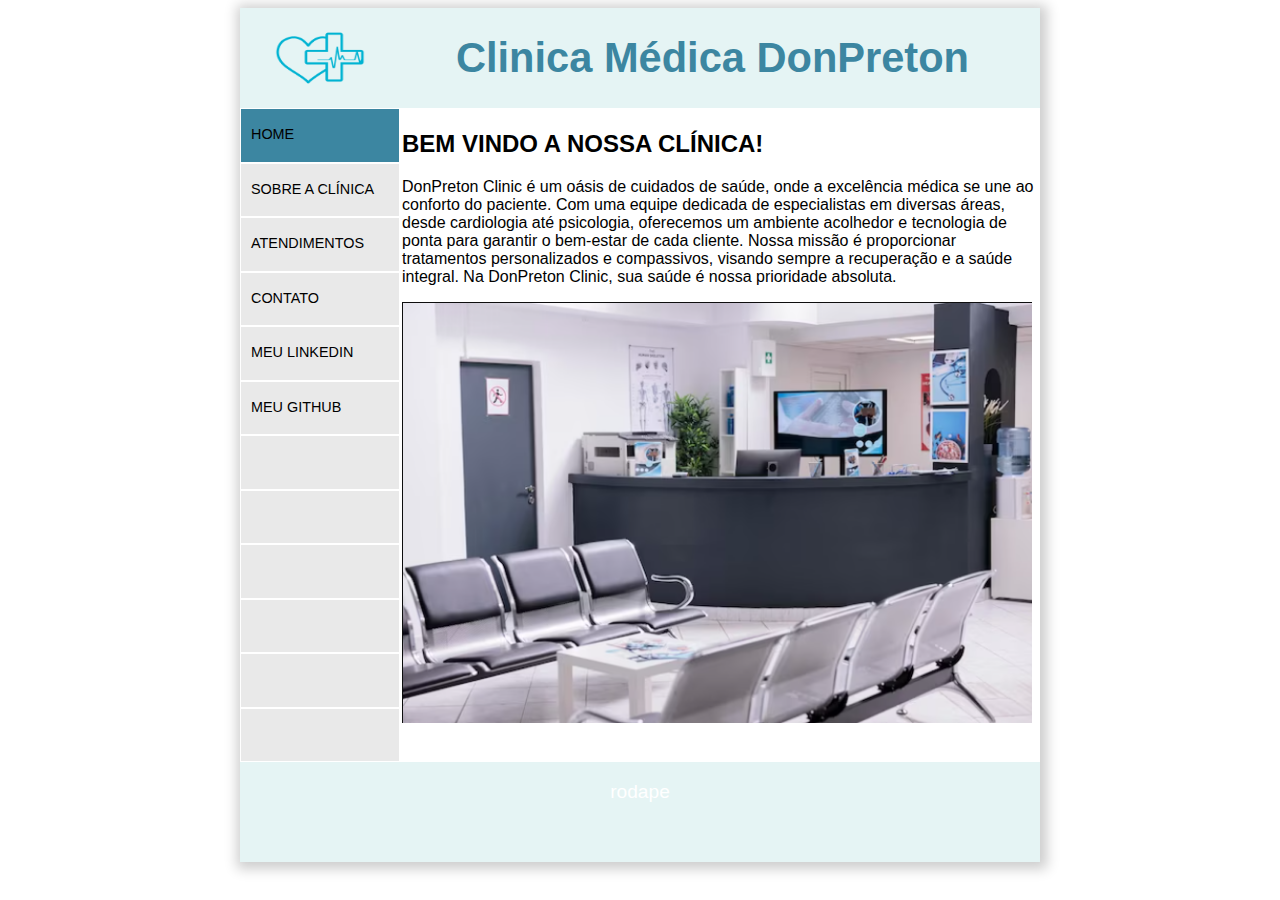
<file: index.html>
<!DOCTYPE html>
<html lang="en">
<head>
    <meta charset="UTF-8">
    <meta name="viewport" content="width=device-width, initial-scale=1.0">
    <title>Clinica Saúde Total</title>
    <link rel="stylesheet" href="css/style.css">
    
</head>
<body>

    <div id="container">

        <header id="capa">
            <img id="logo" src="/image/logotipo.png" alt="logotipo">
            <h1>Clinica Médica DonPreton</h1>
        </header>

        <nav id="menu">
            <ul>
                <li id="home"><a href="/index.html">HOME</a></li>                
                <li><a href="/sobre.html">SOBRE A CLÍNICA</a></li>
                <li><a href="/atendimento.html">ATENDIMENTOS</a></li>
                <li><a href="/contato.html">CONTATO</a></li>
                <li><a href="/myLinkedin.html">MEU LINKEDIN</a></li>
                <li><a href="/myGithub.html">MEU GITHUB</a></li>
                <li><a href="#"></a></li>
                <li><a href="#"></a></li>
                <li><a href="#"></a></li>
                <li><a href="#"></a></li>
                <li><a href="#"></a></li>
                <li><a href="#"></a></li>
                
            </ul>
        </nav>

        <div id="principal">

            <div id="conteudo">
                <h2>BEM VINDO A NOSSA CLÍNICA!</h2>
                <p>DonPreton Clinic é um oásis de cuidados de saúde, onde a excelência médica se une ao conforto do paciente. Com uma equipe dedicada de especialistas em diversas áreas, desde cardiologia até psicologia, oferecemos um ambiente acolhedor e tecnologia de ponta para garantir o bem-estar de cada cliente. Nossa missão é proporcionar tratamentos personalizados e compassivos, visando sempre a recuperação e a saúde integral. Na DonPreton Clinic, sua saúde é nossa prioridade absoluta.</p>
                <img src="/image/clinica.png" width="630px" alt="" srcset="">
                
            </div>
            
        </div>    

        <footer id="rodape">rodape</footer>

    </div>    
    
</body>
</html>
</file>
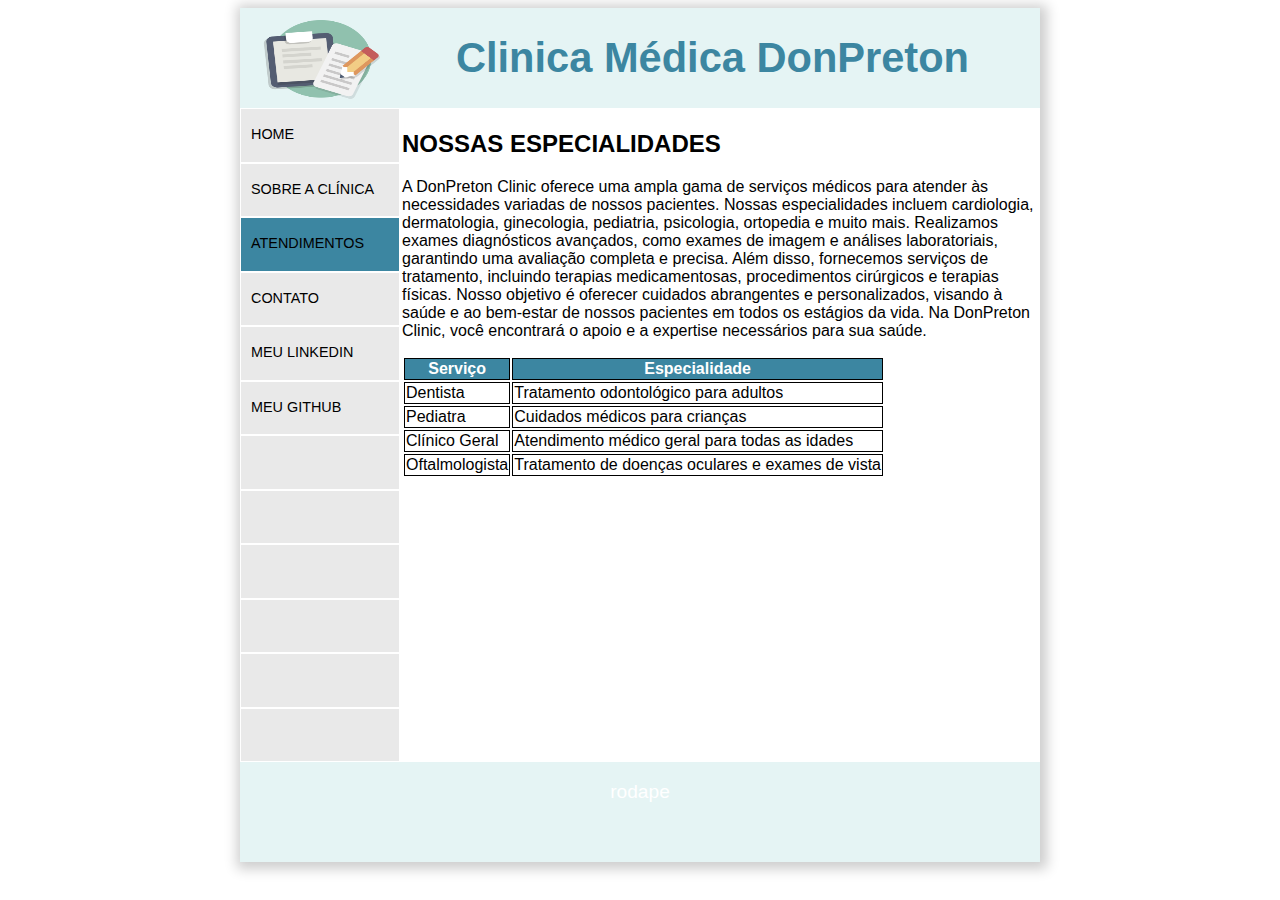
<file: atendimento.html>
<!DOCTYPE html>
<html lang="en">
<head>
    <meta charset="UTF-8">
    <meta name="viewport" content="width=device-width, initial-scale=1.0">
    <title>Clinica Saúde Total</title>
    <link rel="stylesheet" href="css/atendimento.css">
    
</head>
<body>

    <div id="container">

        <header id="capa">
            <img src="/image/logo03.png" alt="" srcset="">
            <h1>Clinica Médica DonPreton</h1>
        </header>

        <nav id="menu">
            <ul>
                <li><a href="/index.html">HOME</a></li>                
                <li><a href="/sobre.html">SOBRE A CLÍNICA</a></li>
                <li id="atendimento"><a href="/atendimento.html">ATENDIMENTOS</a></li>
                <li><a href="/contato.html">CONTATO</a></li>
                <li><a href="/myLinkedin.html">MEU LINKEDIN</a></li>
                <li><a href="/myGithub.html">MEU GITHUB</a></li>
                <li><a href="#"></a></li>
                <li><a href="#"></a></li>
                <li><a href="#"></a></li>
                <li><a href="#"></a></li>
                <li><a href="#"></a></li>
                <li><a href="#"></a></li>           
                
            </ul>
        </nav>

        <div id="principal">

            <div id="conteudo">
                <h2>NOSSAS ESPECIALIDADES</h2>
                <p>
                  A DonPreton Clinic oferece uma ampla gama de serviços médicos para atender às necessidades variadas de nossos pacientes. Nossas especialidades incluem cardiologia, dermatologia, ginecologia, pediatria, psicologia, ortopedia e muito mais. Realizamos exames diagnósticos avançados, como exames de imagem e análises laboratoriais, garantindo uma avaliação completa e precisa. Além disso, fornecemos serviços de tratamento, incluindo terapias medicamentosas, procedimentos cirúrgicos e terapias físicas. Nosso objetivo é oferecer cuidados abrangentes e personalizados, visando à saúde e ao bem-estar de nossos pacientes em todos os estágios da vida. Na DonPreton Clinic, você encontrará o apoio e a expertise necessários para sua saúde.
                </p>
                <table>
                    <tr>
                        <th>Serviço</th>
                        <th>Especialidade</th>
                      </tr>
                      <tr>
                        <td>Dentista</td>
                        <td>Tratamento odontológico para adultos</td>
                      </tr>
                      <tr>
                        <td>Pediatra</td>
                        <td>Cuidados médicos para crianças</td>
                      </tr>
                      <tr>
                        <td>Clínico Geral</td>
                        <td>Atendimento médico geral para todas as idades</td>
                      </tr>
                      <tr>
                        <td>Oftalmologista</td>
                        <td>Tratamento de doenças oculares e exames de vista</td>
                      </tr>
                </table>
                
              </div>
            
        </div>    

        <footer id="rodape">rodape</footer>

    </div>
</file>
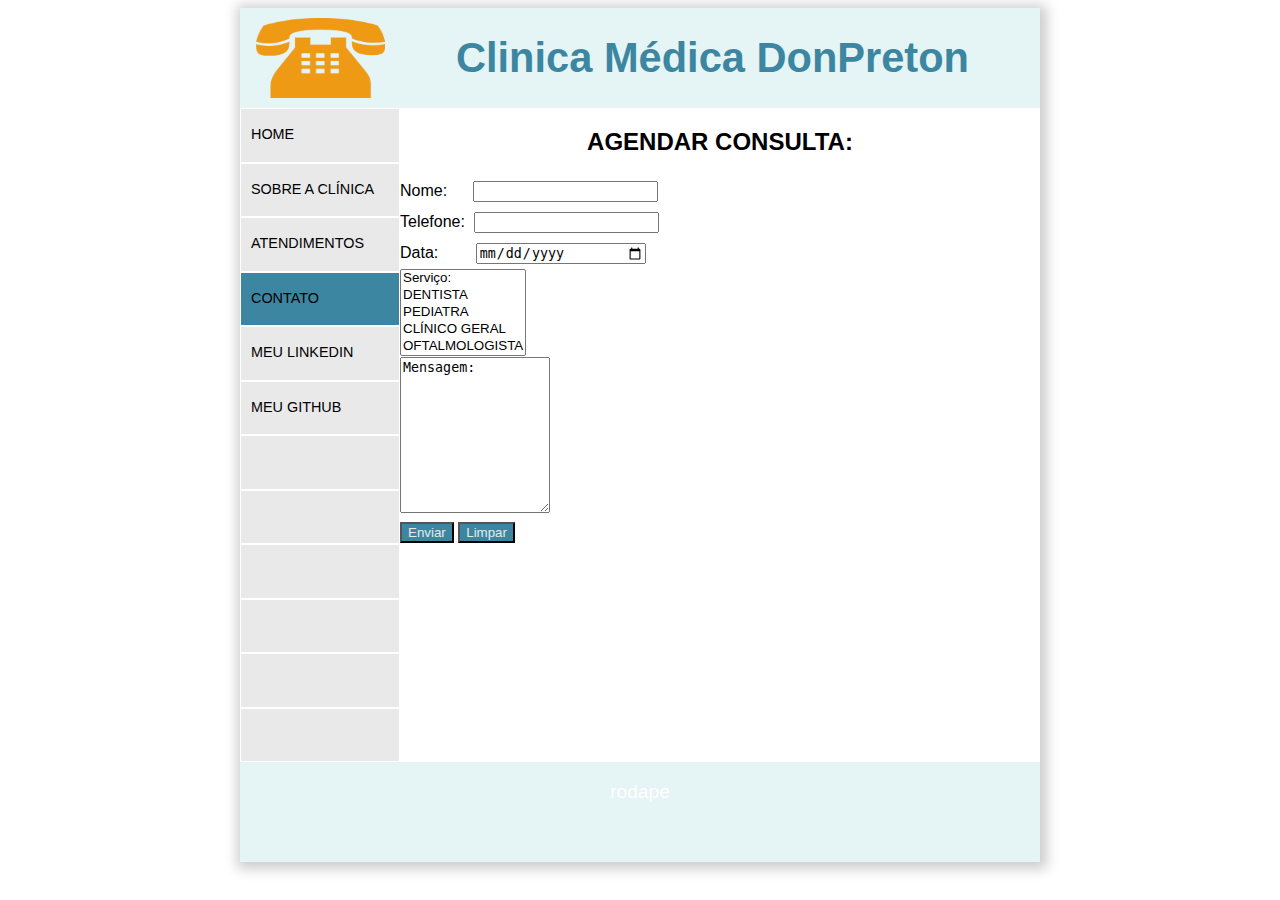
<file: contato.html>
<!DOCTYPE html>
<html lang="en">
<head>
    <meta charset="UTF-8">
    <meta name="viewport" content="width=device-width, initial-scale=1.0">
    <title>Clinica Saúde Total</title>
    <link rel="stylesheet" href="css/contato.css">
    
</head>
<body>

    <div id="container">

        <header id="capa">
            <img src="/image/logo04.png" alt="" srcset="">
            <h1>Clinica Médica DonPreton</h1>
        </header>

        <nav id="menu">
            <ul>
                <li><a href="/index.html">HOME</a></li>                
                <li><a href="/sobre.html">SOBRE A CLÍNICA</a></li>
                <li><a href="/atendimento.html">ATENDIMENTOS</a></li>
                <li id="contato"><a href="/contato.html">CONTATO</a></li>
                <li><a href="/myLinkedin.html">MEU LINKEDIN</a></li>
                <li><a href="/myGithub.html">MEU GITHUB</a></li>
                <li><a href="#"></a></li>
                <li><a href="#"></a></li>
                <li><a href="#"></a></li>
                <li><a href="#"></a></li>
                <li><a href="#"></a></li>
                <li><a href="#"></a></li>
                
            </ul>
        </nav>

        <div>
            <h2>AGENDAR CONSULTA:</h2>
            <form action="">
                Nome:<input id="nome-input" type="text" name="nome" id=""><br>
                Telefone: <input type="tel" name="telefone"><br>
                Data: <input id="data-input" type="date" name="data" id=""><br>                
                <select name="especialiadade" id="" size="5">
                    <option value=" ">Serviço:</option>
                    <option value="DENTISTA">DENTISTA</option>
                    <option value="PEDIATRA">PEDIATRA</option>
                    <option value="CLÍNICO GERAL">CLÍNICO GERAL</option>
                    <option value="OFTALMOLOGISTA">OFTALMOLOGISTA</option>
                </select><br>
                <textarea name="mensagem" id="" cols="16" rows="10">Mensagem:</textarea></br>
                <button id="btn-form" type="submit">Enviar</button>
                <button id="btn-form" type="reset">Limpar</button>
            </form>

            <iframe
                width="630"
                height="190"
                style="border:0"
                loading="lazy"
                allowfullscreen
                referrerpolicy="no-referrer-when-downgrade"
                src="https://www.google.com/maps/embed?pb=!1m18!1m12!1m3!1d7373.037122703646!2d-44.48692261050577!3d-22.48471920354435!2m3!1f0!2f0!3f0!3m2!1i1024!2i768!4f13.1!3m3!1m2!1s0x9e78d6cca46927%3A0xe651a425b2c1e790!2sRestaurante%20Caravaggio!5e0!3m2!1spt-BR!2sbr!4v1713381596211!5m2!1spt-BR!2sbr" allowfullscreen="" loading="lazy" referrerpolicy="no-referrer-when-downgrade">
            </iframe>
        </div>

            
            

        <footer id="rodape">rodape</footer>

    </div>
    
    
</body>
</html>
</file>
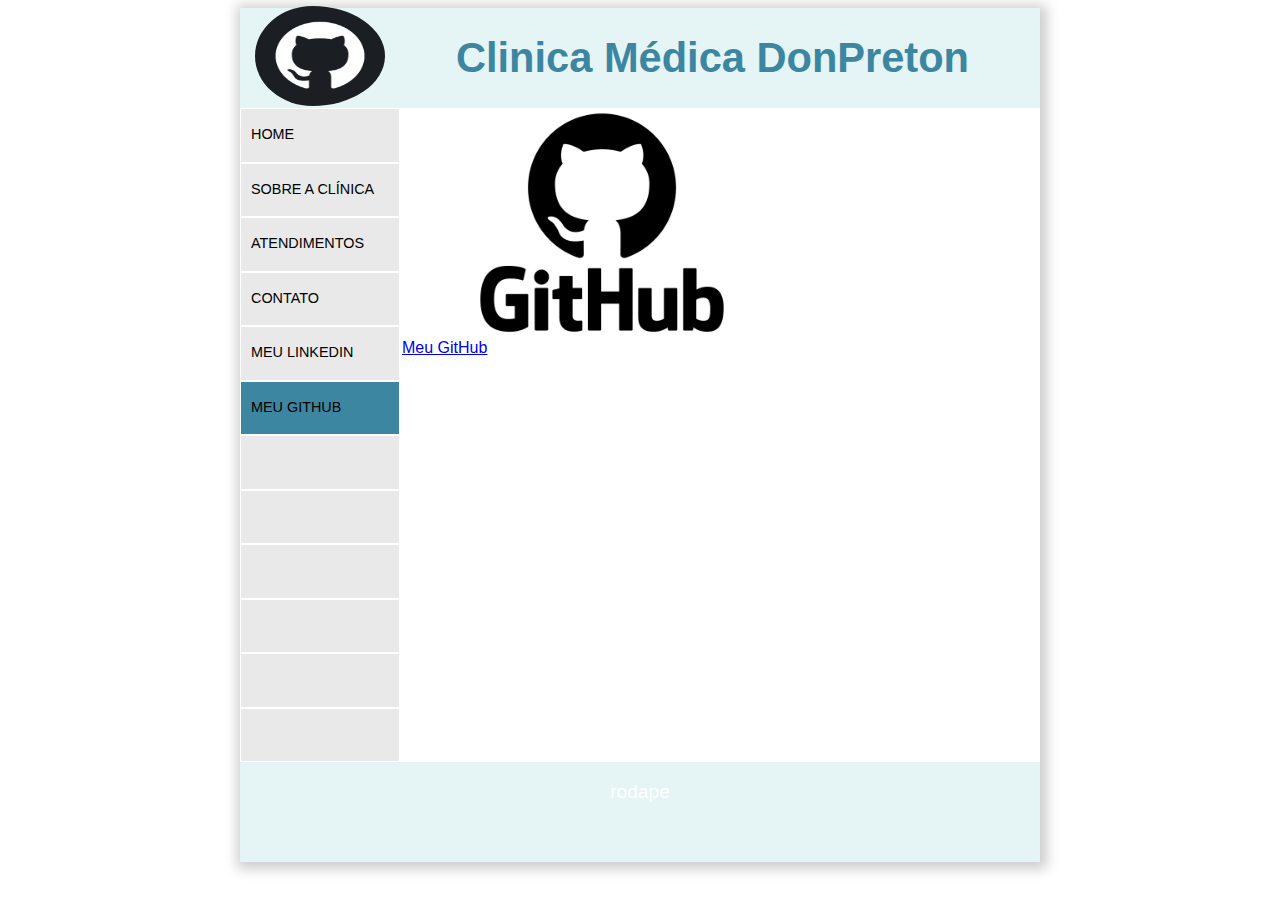
<file: myGithub.html>
<!DOCTYPE html>
<html lang="en">
<head>
    <meta charset="UTF-8">
    <meta name="viewport" content="width=device-width, initial-scale=1.0">
    <title>Clinica Saúde Total</title>
    <link rel="stylesheet" href="css/git.css">
    
</head>
<body>

    <div id="container">

        <header id="capa">
            <img id="logo" src="/image/gitlogo02.webp" alt="logotipo">
            <h1>Clinica Médica DonPreton</h1>
        </header>

        <nav id="menu">
            <ul>
                <li id="home"><a href="/index.html">HOME</a></li>                
                <li id="sobre"><a href="/sobre.html">SOBRE A CLÍNICA</a></li>
                <li id="atendimento"><a href="/atendimento.html">ATENDIMENTOS</a></li>
                <li id="contato"><a href="/contato.html">CONTATO</a></li>
                <li><a href="/myLinkedin.html">MEU LINKEDIN</a></li>
                <li id="github"><a href="/myGithub.html">MEU GITHUB</a></li>
                <li><a href="#"></a></li>
                <li><a href="#"></a></li>
                <li><a href="#"></a></li>
                <li><a href="#"></a></li>
                <li><a href="#"></a></li>
                <li><a href="#"></a></li>
                
            </ul>
        </nav>

        <div id="principal">

            <div id="conteudo">
                
                <img src="/image/GitHub-logo.png" alt="" srcset="" width="400px"><br>
                <a href="https://github.com/DonWelington">Meu GitHub</a>
                
                                
            </div>
            
        </div>    

        <footer id="rodape">rodape</footer>

    </div>    
    
</body>
</html>
</file>
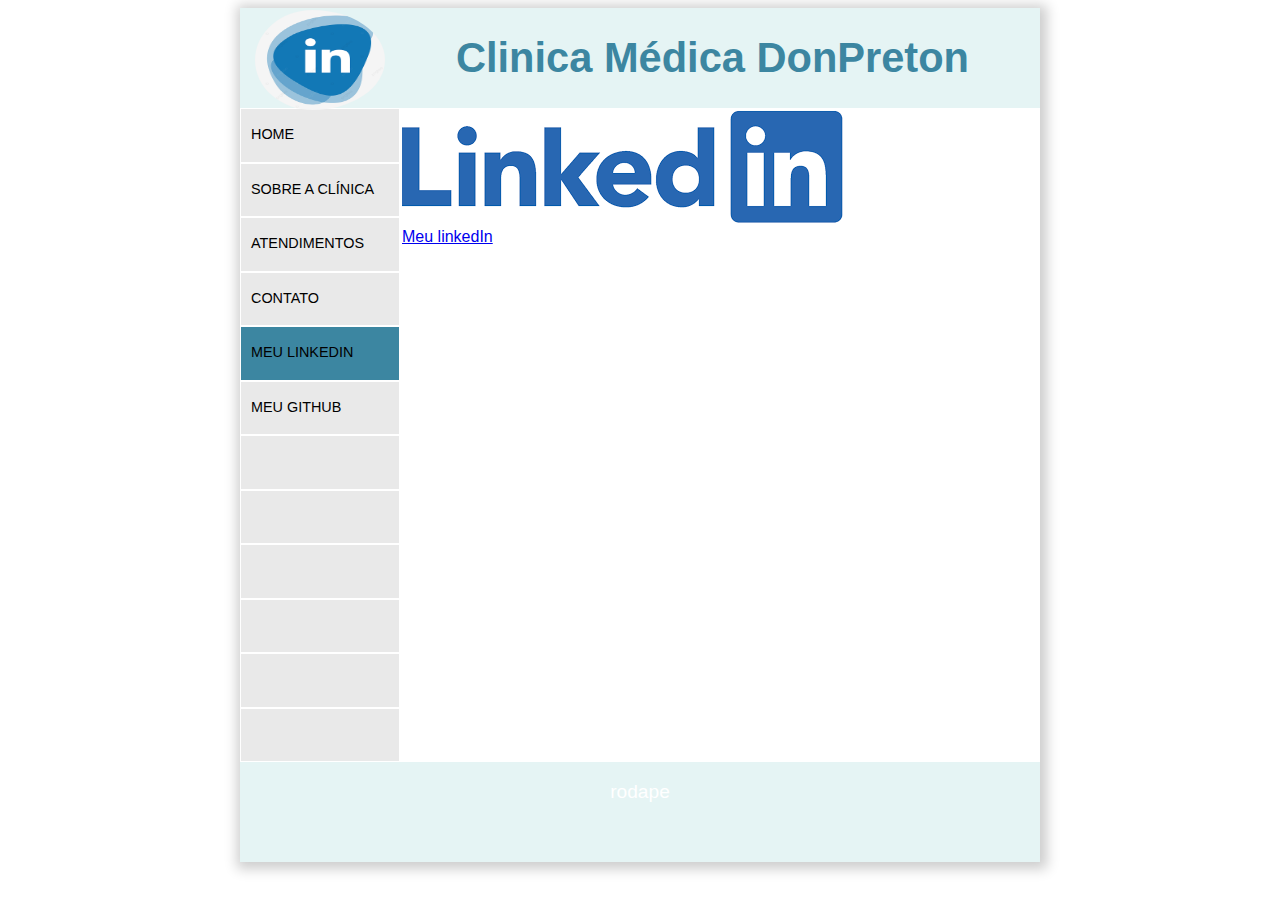
<file: myLinkedin.html>
<!DOCTYPE html>
<html lang="en">
<head>
    <meta charset="UTF-8">
    <meta name="viewport" content="width=device-width, initial-scale=1.0">
    <title>Clinica Saúde Total</title>
    <link rel="stylesheet" href="css/linkedin.css">
    
</head>
<body>

    <div id="container">

        <header id="capa">
            <img id="logo" src="/image/logolinked.jpg" alt="logotipo">
            <h1>Clinica Médica DonPreton</h1>
        </header>

        <nav id="menu">
            <ul>
                <li><a href="/index.html">HOME</a></li>                
                <li><a href="/sobre.html">SOBRE A CLÍNICA</a></li>
                <li><a href="/atendimento.html">ATENDIMENTOS</a></li>
                <li><a href="/contato.html">CONTATO</a></li>
                <li id="linked"><a href="/myLinkedin.html">MEU LINKEDIN</a></li>
                <li><a href="/myGithub.html">MEU GITHUB</a></li>
                <li><a href="#"></a></li>
                <li><a href="#"></a></li>
                <li><a href="#"></a></li>
                <li><a href="#"></a></li>
                <li><a href="#"></a></li>
                <li><a href="#"></a></li>
                
            </ul>
        </nav>

        <div id="principal">

            <div id="conteudo">
                
                <img src="/image/linkedlogo.png" alt="" srcset=""><br>
                <a href="https://www.linkedin.com/in/welingtonosantos/">Meu linkedIn</a>
                                
            </div>
            
        </div>    

        <footer id="rodape">rodape</footer>

    </div>    
    
</body>
</html>
</file>
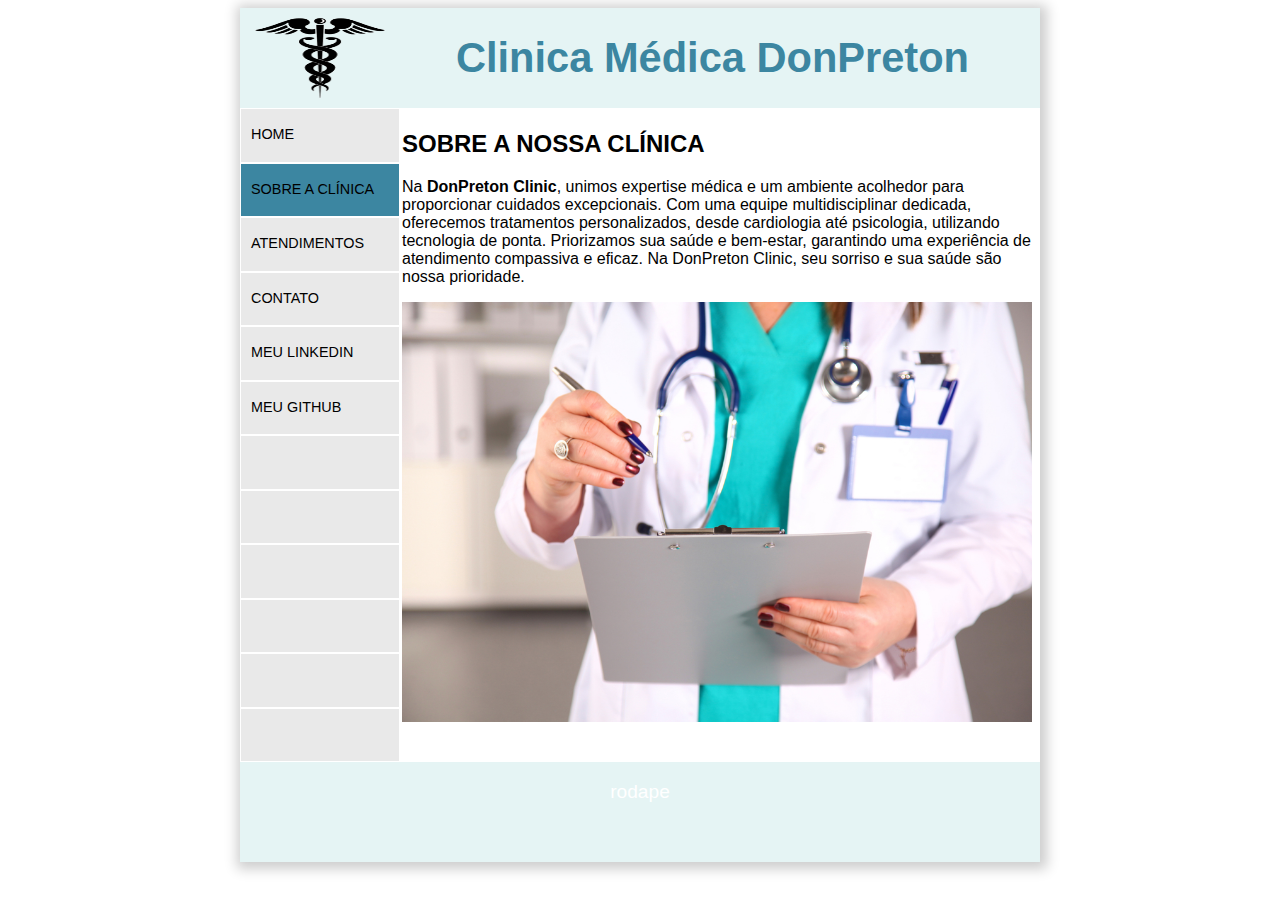
<file: sobre.html>
<!DOCTYPE html>
<html lang="en">
<head>
    <meta charset="UTF-8">
    <meta name="viewport" content="width=device-width, initial-scale=1.0">
    <title>Clinica Saúde Total</title>
    <link rel="stylesheet" href="css/sobre.css">
    
</head>
<body>

    <div id="container">

        <header id="capa">
            <img id="img-sobre" src="/image/logo2.png" alt="" srcset="">
            <h1>Clinica Médica DonPreton</h1>
        </header>

        <div id="menu">
            <ul>
                <li><a href="/index.html">HOME</a></li>                
                <li id="sobre"><a href="/sobre.html">SOBRE A CLÍNICA</a></li>
                <li><a href="/atendimento.html">ATENDIMENTOS</a></li>
                <li><a href="/contato.html">CONTATO</a></li>
                <li><a href="/myLinkedin.html">MEU LINKEDIN</a></li>
                <li><a href="/myGithub.html">MEU GITHUB</a></li>
                <li><a href="#"></a></li>
                <li><a href="#"></a></li>
                <li><a href="#"></a></li>
                <li><a href="#"></a></li>
                <li><a href="#"></a></li>
                <li><a href="#"></a></li>
                
            </ul>
        </div>

        <div id="principal">

            <div id="conteudo">
                <h2>SOBRE A NOSSA CLÍNICA</h2>
                <p>
                    Na <strong>DonPreton Clinic</strong>, unimos expertise médica e um ambiente acolhedor para proporcionar cuidados excepcionais. Com uma equipe multidisciplinar dedicada, oferecemos tratamentos personalizados, desde cardiologia até psicologia, utilizando tecnologia de ponta. Priorizamos sua saúde e bem-estar, garantindo uma experiência de atendimento compassiva e eficaz. Na DonPreton Clinic, seu sorriso e sua saúde são nossa prioridade.
                    
                </p>
                <img src="/image/clinica02.jpeg" width="630" alt="" srcset="">
            </div>
            
        </div>    

        <footer id="rodape">rodape</footer>

    </div>
    
    
</body>
</html>
</file>
<file: css/style.css>
body
{
    background: #ffffff;
    font-family: arial, sans-serif;
}

#container
{
    width: 85%;
    margin: 0 auto;
    min-width: 480px;
    max-width: 800px;
    box-shadow: 2px 2px 12px 5px #00000033;
}

#capa
{
    height: 100px;
    background: #e5f4f4;
    color: #3c86a1;
    font-size: 1.3em;
    line-height: 100px;
    display: flex;
}

h1
{
    margin: auto;
}

#logo
{
    width: 130px;
    height: 110px; 
    padding-left: 15px;
    margin-top: -5px;    
}

#menu
{
    width: 20%;
    float: left;
    background: #e9e9e9;
}

#menu ul
{
    margin: 0;
    padding: 0;
    list-style: none;
}

#menu li a
{
    height: 52.5px;
    display: block;
    font-size: 0.9em;
    border: 1px solid white;
    color: #000000;
    text-decoration: none;
    line-height: 50px;
    text-indent: 10px;    
}

#home
{
    background-color: #3c86a1;  
}

#menu li a:hover
{
    background-color: #3c86a1;
    color: #ffffff;
}

#principal
{
    width: 80%;
    float: right;
}

#conteudo
{
    float: left;
    height: 650px;
    width: 99.5%;
    background: white;
    margin: 2px;    
    
}

#rodape
{
    clear: both;
    background: #e5f4f4;
    font-size: 1.2em;
    height: 100px;
    line-height: 60px;
    color: white;
    text-align: center;
}
</file>
<file: css/atendimento.css>
body
{
    background: #ffffff;
    font-family: arial, sans-serif;
}

#container
{
    width: 85%;
    margin: 0 auto;
    min-width: 480px;
    max-width: 800px;
    box-shadow: 2px 2px 12px 5px #00000033;
}

#capa
{
    height: 100px;
    background: #e5f4f4;
    color: #3c86a1;
    font-size: 1.3em;
    line-height: 100px;
    display: flex;
}

h1
{
    margin: auto;
}

img
{
    padding-left: 15px;
    width: 130px;
    height: 100px; 
}

#menu
{
    width: 20%;
    float: left;
    background: #e9e9e9;
}

#menu ul
{
    margin: 0;
    padding: 0;
    list-style: none;
}

#menu li a
{
    height: 52.5px;
    display: block;
    font-size: 0.9em;
    border: 1px solid white;
    color: #000000;
    text-decoration: none;
    line-height: 50px;
    text-indent: 10px;    
}

#atendimento
{
    background-color: #3c86a1;  
}

th, td
{
    border: 1px solid #000000;
}

th
{
    background: #3c86a1;
    color: #ffffff;
}

#menu li a:hover
{
    background-color: #3c86a1;
    color: #ffffff;
}

#principal
{
    width: 80%;
    float: right;
}

#conteudo
{
    float: left;
    height: 650px;
    width: 99.5%;
    background: #ffffff;
    margin: 2px;        
}

#rodape
{
    clear: both;
    background: #e5f4f4;
    font-size: 1.2em;
    height: 100px;
    line-height: 60px;
    color: white;
    text-align: center;
}
</file>
<file: css/contato.css>
body
{
    background: #ffffff;
    font-family: arial, sans-serif;
}

#container
{
    width: 85%;
    margin: 0 auto;
    min-width: 480px;
    max-width: 800px;
    box-shadow: 2px 2px 12px 5px #00000033;
}

#capa
{
    height: 100px;
    background: #e5f4f4;
    color: #3c86a1;
    font-size: 1.3em;
    line-height: 100px;
    display: flex;
}

h1
{
    margin: auto;
}

img
{
    width: 130px;
    height: 80px; 
    padding-left: 15px;
    margin-top: 10px;
    
}

#menu
{
    width: 20%;
    float: left;
    background: #e9e9e9;
}

#menu ul
{
    margin: 0;
    padding: 0;
    list-style: none;
}

#menu li a
{
    height: 52.5px;
    display: block;
    font-size: 0.9em;
    border: 1px solid white;
    color: #000000;
    text-decoration: none;
    line-height: 50px;
    text-indent: 10px;    
}

#contato
{
    background-color: #3c86a1;  
}

h2
{
    text-align: center;
}

input
{
    margin: 5px;
}

#nome-input
{
    margin-left: 26px;
}

#data-input
{
    margin-left: 33px;
    width: 165px;
}

#btn-form
{
    margin: 5px 0;
    background: #3c86a1;
    color: #e9e9e9;
    cursor: pointer;
}

#menu li a:hover
{
    background-color: #3c86a1;
    color: #ffffff;
}

#principal
{
    width: 80%;
    float: right;
}

#conteudo
{
    float: left;
    height: 650px;
    width: 99.5%;
    background: white;
    margin: 2px;    
    
}

#rodape
{
    clear: both;
    background: #e5f4f4;
    font-size: 1.2em;
    height: 100px;
    line-height: 60px;
    color: white;
    text-align: center;
}
</file>
<file: css/git.css>
body
{
    background: #ffffff;
    font-family: arial, sans-serif;
}

#container
{
    width: 85%;
    margin: 0 auto;
    min-width: 480px;
    max-width: 800px;
    box-shadow: 2px 2px 12px 5px #00000033;
}

#capa
{
    height: 100px;
    background: #e5f4f4;
    color: #3c86a1;
    font-size: 1.3em;
    line-height: 100px;
    display: flex;
}

h1
{
    margin: auto;
}

#logo
{
    width: 130px;
    height: 100px; 
    padding-left: 15px;
    margin-top: -2px;   
    border-radius: 100%; 
}

#menu
{
    width: 20%;
    float: left;
    background: #e9e9e9;
}

#menu ul
{
    margin: 0;
    padding: 0;
    list-style: none;
}

#menu li a
{
    height: 52.5px;
    display: block;
    font-size: 0.9em;
    border: 1px solid white;
    color: #000000;
    text-decoration: none;
    line-height: 50px;
    text-indent: 10px;    
}

#github
{
    background-color: #3c86a1;  
}

#menu li a:hover
{
    background-color: #3c86a1;
    color: #ffffff;
}

#principal
{
    width: 80%;
    float: right;
}

#conteudo
{
    float: left;
    height: 650px;
    width: 99.5%;
    background: white;
    margin: 2px;    
    
}

#rodape
{
    clear: both;
    background: #e5f4f4;
    font-size: 1.2em;
    height: 100px;
    line-height: 60px;
    color: white;
    text-align: center;
}
</file>
<file: css/linkedin.css>
body
{
    background: #ffffff;
    font-family: arial, sans-serif;
}

#container
{
    width: 85%;
    margin: 0 auto;
    min-width: 480px;
    max-width: 800px;
    box-shadow: 2px 2px 12px 5px #00000033;
}

#capa
{
    height: 100px;
    background: #e5f4f4;
    color: #3c86a1;
    font-size: 1.3em;
    line-height: 100px;
    display: flex;
}

h1
{
    margin: auto;
}

#logo
{
    width: 130px;
    height: 100px; 
    padding-left: 15px;
    margin-top: 2px;    
    border-radius: 50%;
}

#menu
{
    width: 20%;
    float: left;
    background: #e9e9e9;
}

#menu ul
{
    margin: 0;
    padding: 0;
    list-style: none;
}

#menu li a
{
    height: 52.5px;
    display: block;
    font-size: 0.9em;
    border: 1px solid white;
    color: #000000;
    text-decoration: none;
    line-height: 50px;
    text-indent: 10px;    
}

#home
{
    background-color: #3c86a1;  
}

#menu li a:hover
{
    background-color: #3c86a1;
    color: #ffffff;
}

#linked
{
    background-color: #3c86a1;  
}

#principal
{
    width: 80%;
    float: right;
}

#conteudo
{
    float: left;
    height: 650px;
    width: 99.5%;
    background: white;
    margin: 2px;    
    
}

#rodape
{
    clear: both;
    background: #e5f4f4;
    font-size: 1.2em;
    height: 100px;
    line-height: 60px;
    color: white;
    text-align: center;
}
</file>
<file: css/sobre.css>
body
{
    background: #ffffff;
    font-family: arial, sans-serif;
}

#container
{
    width: 85%;
    margin: 0 auto;
    min-width: 480px;
    max-width: 800px;
    box-shadow: 2px 2px 12px 5px #00000033;
}

#capa
{
    height: 100px;
    background: #e5f4f4;
    color: #3c86a1;
    font-size: 1.3em;
    line-height: 100px;
    display: flex;
}

h1
{
    margin: auto;
}

#img-sobre
{
    width: 130px;
    height: 80px; 
    padding-left: 15px;
    margin-top: 10px;
    
}

#menu
{
    width: 20%;
    float: left;
    background: #e9e9e9;
}

#menu ul
{
    margin: 0;
    padding: 0;
    list-style: none;
}

#menu li a
{
    height: 52.5px;
    display: block;
    font-size: 0.9em;
    border: 1px solid white;
    color: #000000;
    text-decoration: none;
    line-height: 50px;
    text-indent: 10px;    
}

#sobre
{
    background-color: #3c86a1;  
}

#menu li a:hover
{
    background-color: #3c86a1;
    color: #ffffff;
}

#principal
{
    width: 80%;
    float: right;
}

#conteudo
{
    float: left;
    height: 650px;
    width: 99.5%;
    background: white;
    margin: 2px;    
    
}

#rodape
{
    clear: both;
    background: #e5f4f4;
    font-size: 1.2em;
    height: 100px;
    line-height: 60px;
    color: white;
    text-align: center;
}
</file>
